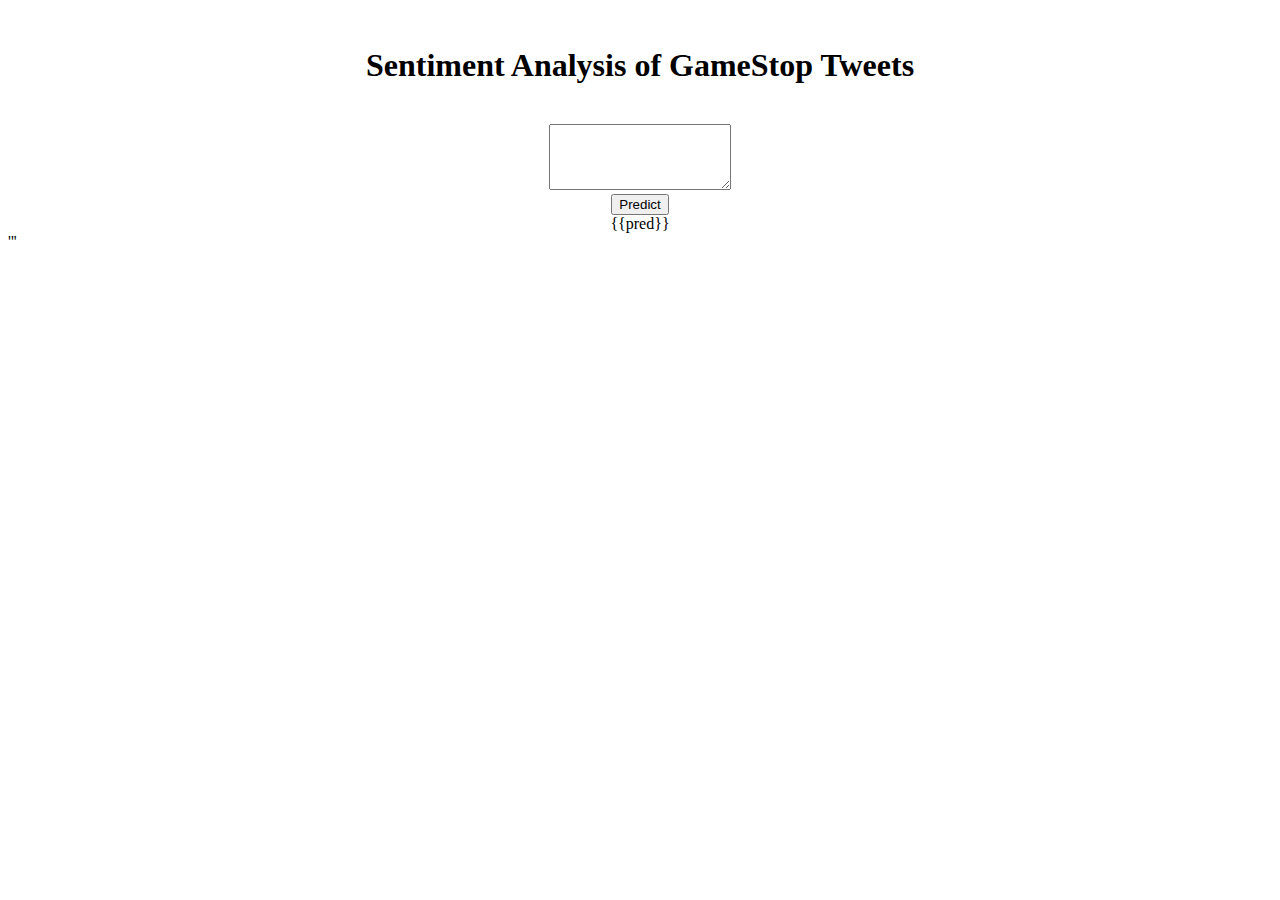
<file: Templa/index.html>
<!DOCTYPE HTML>
<html lang="en">

<head>
    <meta http-equiv="Content-Type" content="text/html; charset=utf-8" />
    <title>Sentiment Analysis</title>
</head>

<body>

    <br>
    <center>
        <h1 id="title">Sentiment Analysis of GameStop Tweets</h1>
    </center>
    <br>
    <form name="image_form" action="/" method="POST" enctype="multipart/form-data">
        <div style="text-align:center">

            <div>
                <textarea id="tweet" name="tweet" rows="4"></textarea>
            </div>

            <div>
                <input id="predict" class="cust_button" name="button" type="submit" value="Predict" />
            </div>

            <div>
                <span id="num" style="">{{pred}}</span>
            </div>
        </div>
    </form>

</body>

</html>
'''
</file>
